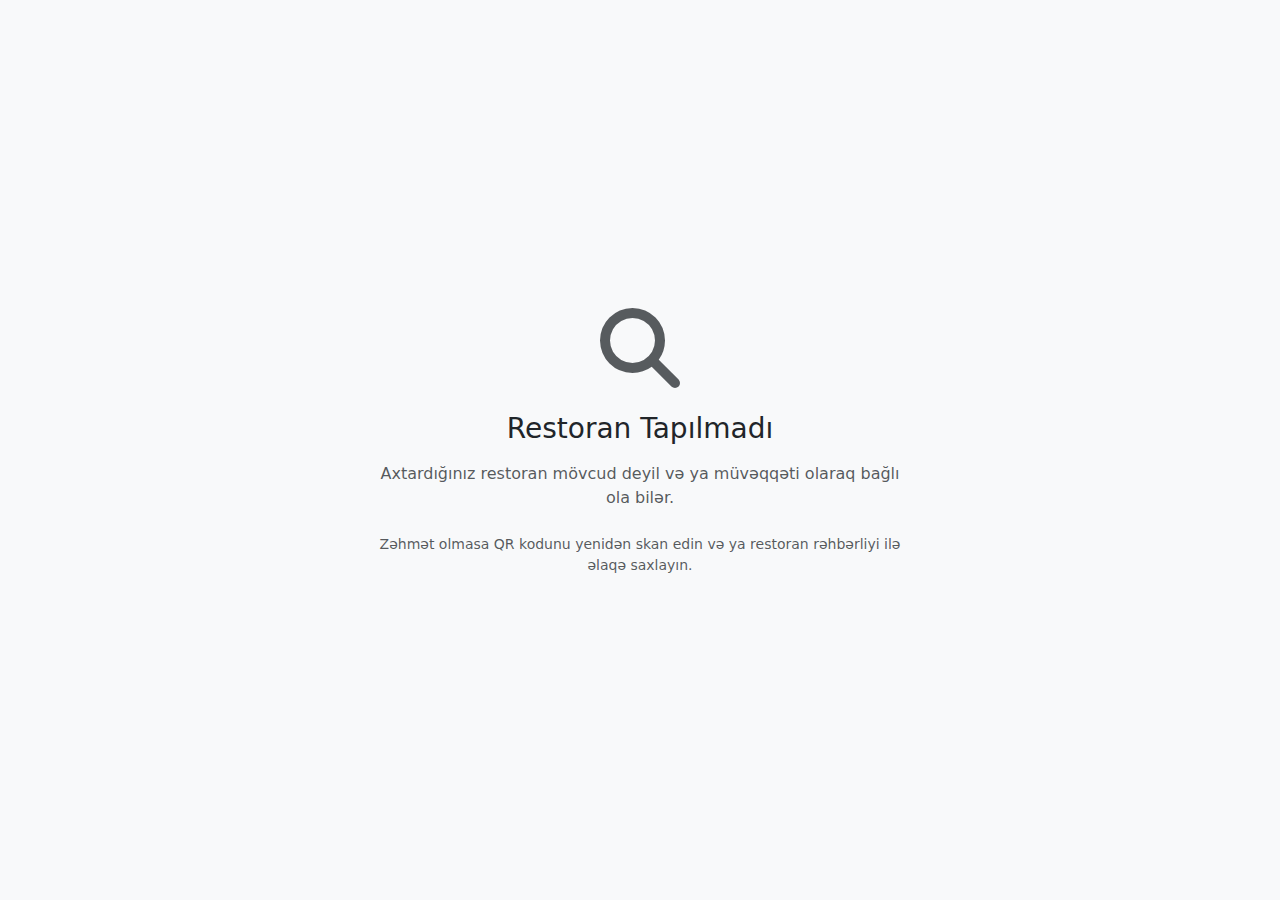
<file: templates/restaurant_not_found.html>
<!DOCTYPE html>
<html lang="az">
<head>
    <meta charset="UTF-8">
    <meta name="viewport" content="width=device-width, initial-scale=1.0">
    <title>Restoran Tapılmadı - Smart Cafe</title>
    <link href="https://cdn.jsdelivr.net/npm/bootstrap@5.3.0/dist/css/bootstrap.min.css" rel="stylesheet">
    <link href="https://cdnjs.cloudflare.com/ajax/libs/font-awesome/6.4.0/css/all.min.css" rel="stylesheet">
</head>
<body class="bg-light">
    <div class="container">
        <div class="row justify-content-center align-items-center min-vh-100">
            <div class="col-md-6 text-center">
                <i class="fas fa-search fa-5x text-muted mb-4"></i>
                <h1 class="h3 mb-3">Restoran Tapılmadı</h1>
                <p class="text-muted mb-4">
                    Axtardığınız restoran mövcud deyil və ya müvəqqəti olaraq bağlı ola bilər.
                </p>
                <div class="d-flex flex-column gap-2">
                    <p class="small text-muted">Zəhmət olmasa QR kodunu yenidən skan edin və ya restoran rəhbərliyi ilə əlaqə saxlayın.</p>
                </div>
            </div>
        </div>
    </div>
</body>
</html>
</file>
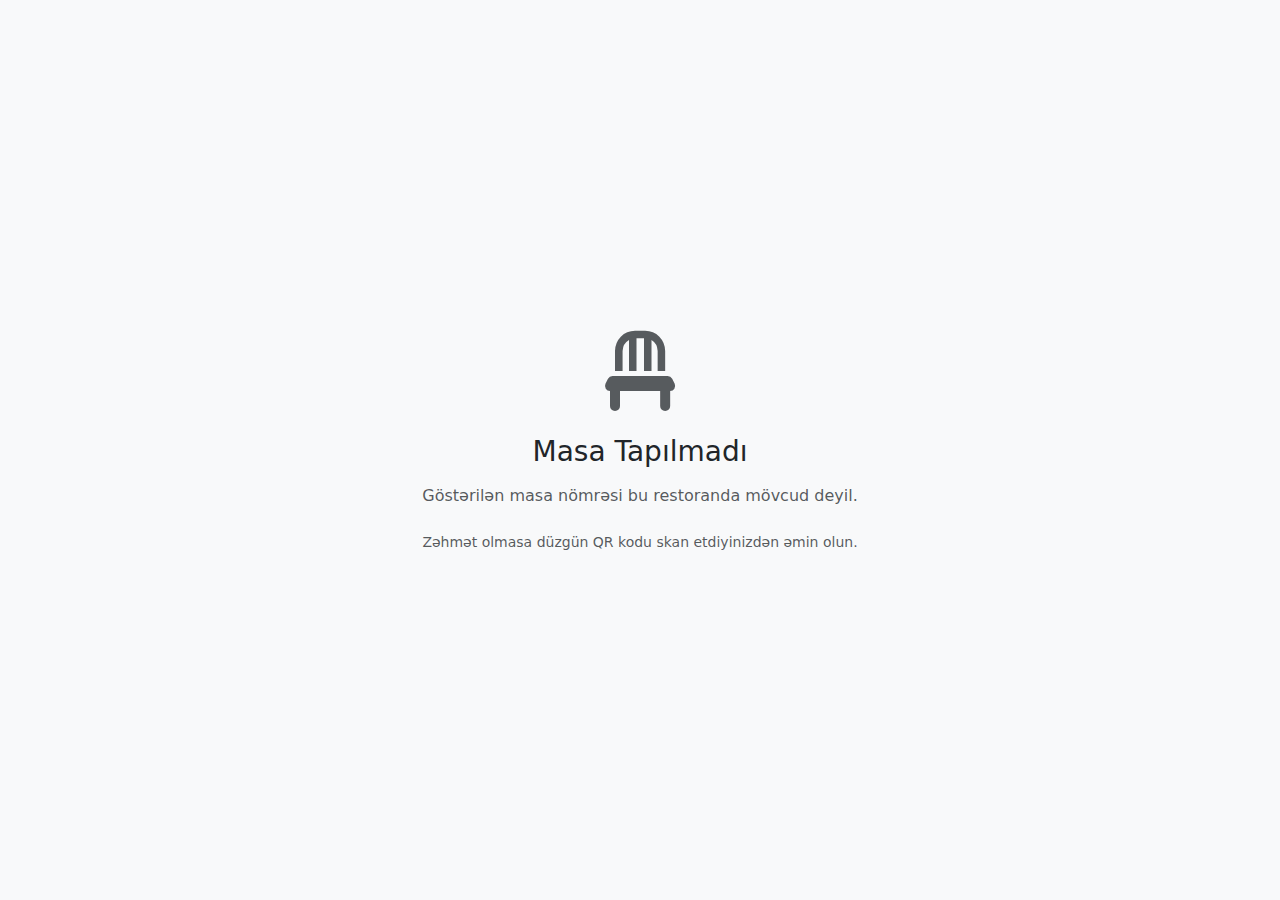
<file: templates/table_not_found.html>
<!DOCTYPE html>
<html lang="az">
<head>
    <meta charset="UTF-8">
    <meta name="viewport" content="width=device-width, initial-scale=1.0">
    <title>Masa Tapılmadı - Smart Cafe</title>
    <link href="https://cdn.jsdelivr.net/npm/bootstrap@5.3.0/dist/css/bootstrap.min.css" rel="stylesheet">
    <link href="https://cdnjs.cloudflare.com/ajax/libs/font-awesome/6.4.0/css/all.min.css" rel="stylesheet">
</head>
<body class="bg-light">
    <div class="container">
        <div class="row justify-content-center align-items-center min-vh-100">
            <div class="col-md-6 text-center">
                <i class="fas fa-chair fa-5x text-muted mb-4"></i>
                <h1 class="h3 mb-3">Masa Tapılmadı</h1>
                <p class="text-muted mb-4">
                    Göstərilən masa nömrəsi bu restoranda mövcud deyil.
                </p>
                <div class="d-flex flex-column gap-2">
                    <p class="small text-muted">Zəhmət olmasa düzgün QR kodu skan etdiyinizdən əmin olun.</p>
                </div>
            </div>
        </div>
    </div>
</body>
</html>
</file>
